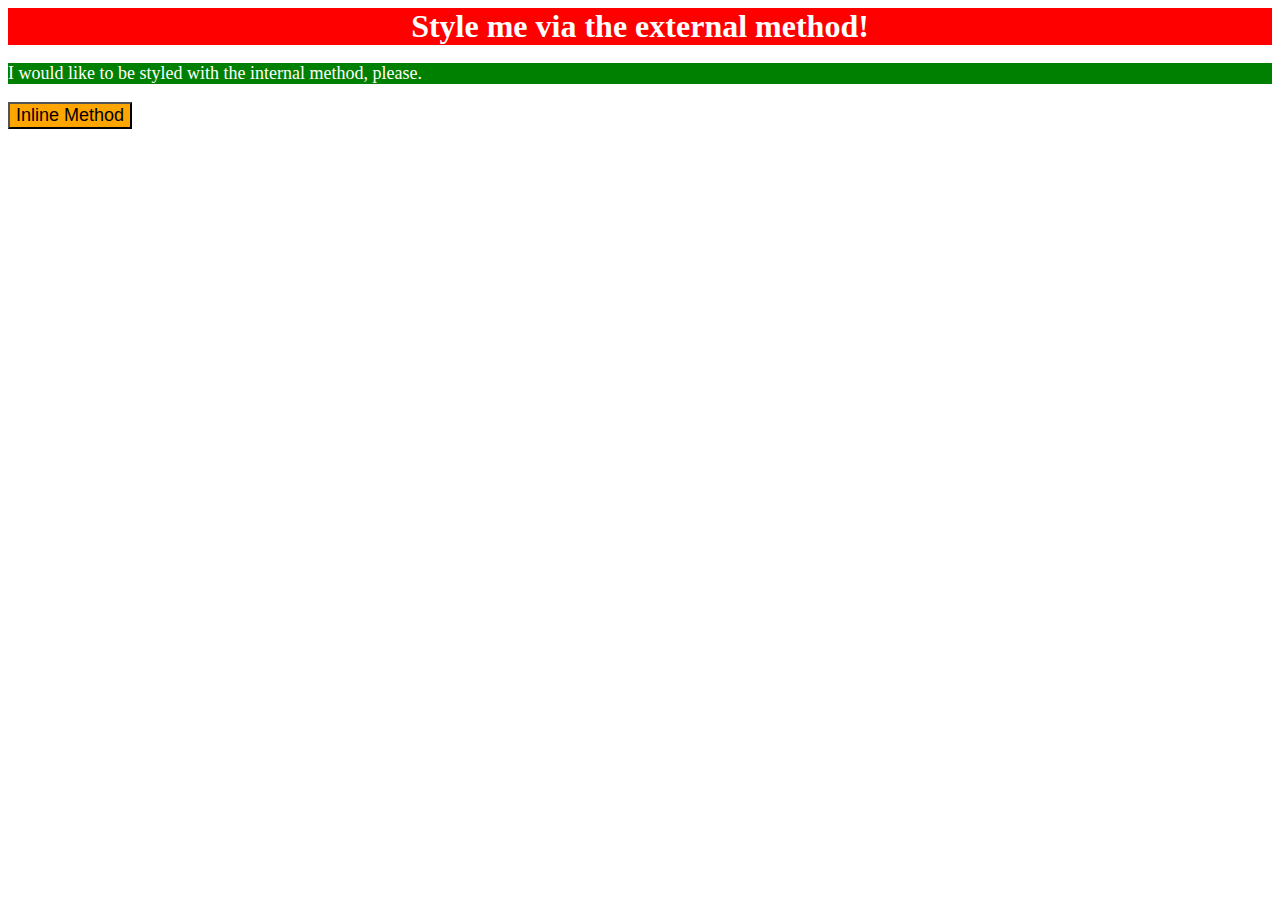
<file: foundations/intro-to-css/01-css-methods/index.html>
<!DOCTYPE html>
<html lang="en">
  <head>
    <meta charset="UTF-8" />
    <meta http-equiv="X-UA-Compatible" content="IE=edge" />
    <meta name="viewport" content="width=device-width, initial-scale=1.0" />
    <link rel="stylesheet" href="styles.css" />
    <title>Methods for Adding CSS</title>
    <style>
      p {
        background-color: green;
        color: white;
        font-size: 18px;
      }
    </style>
  </head>
  <body>
    <div>Style me via the external method!</div>
    <p>I would like to be styled with the internal method, please.</p>
    <button style="background-color: orange; font-size: 18px">
      Inline Method
    </button>
  </body>
</html>
</file>
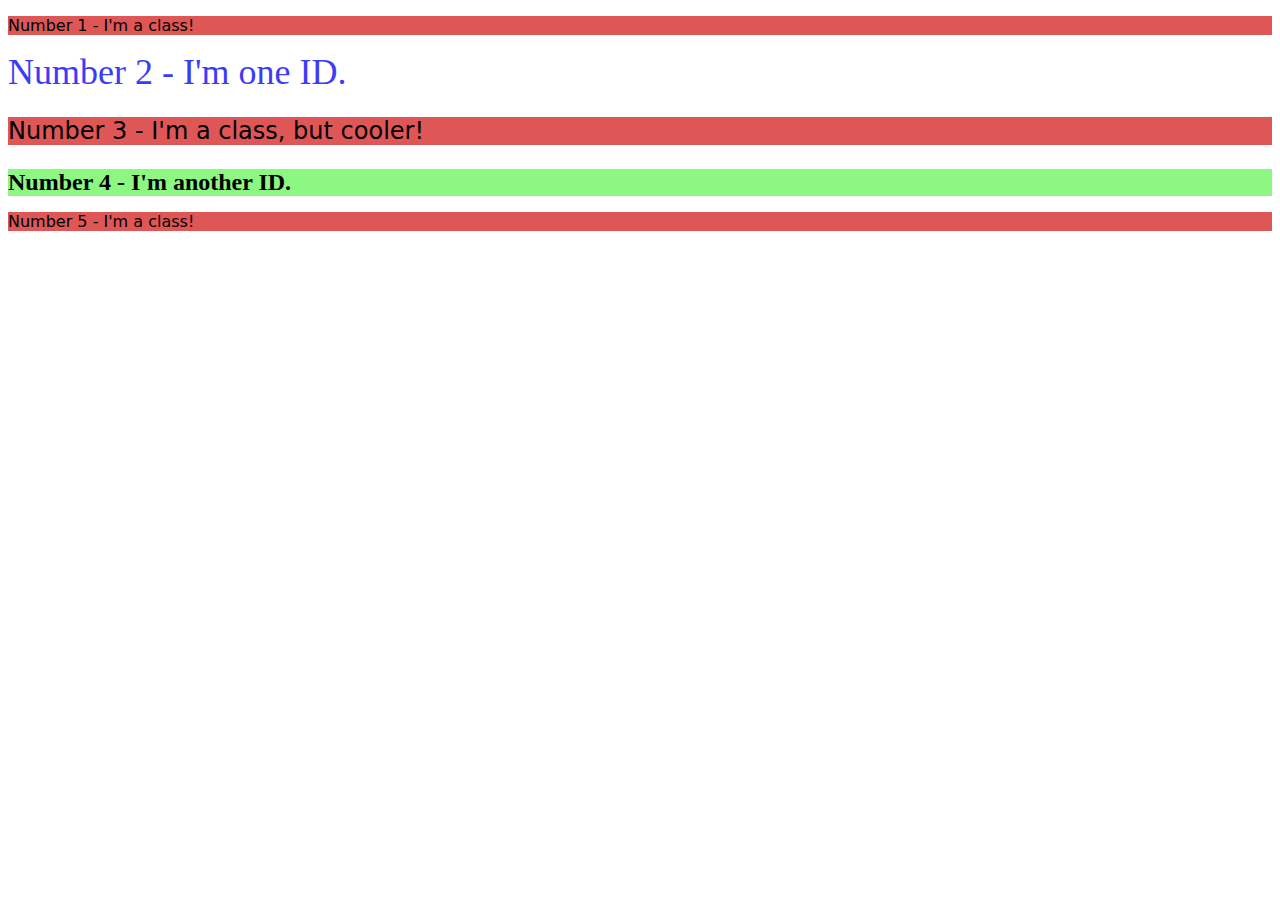
<file: foundations/intro-to-css/02-class-id-selectors/index.html>
<!DOCTYPE html>
<html lang="en">
  <head>
    <meta charset="UTF-8" />
    <meta http-equiv="X-UA-Compatible" content="IE=edge" />
    <meta name="viewport" content="width=device-width, initial-scale=1.0" />
    <title>Class and ID Selectors</title>
    <link rel="stylesheet" href="style.css" />
  </head>
  <body>
    <p class="odd">Number 1 - I'm a class!</p>
    <div id="one">Number 2 - I'm one ID.</div>
    <p class="odd added">Number 3 - I'm a class, but cooler!</p>
    <div id="two" class="added">Number 4 - I'm another ID.</div>
    <p class="odd">Number 5 - I'm a class!</p>
  </body>
</html>
</file>
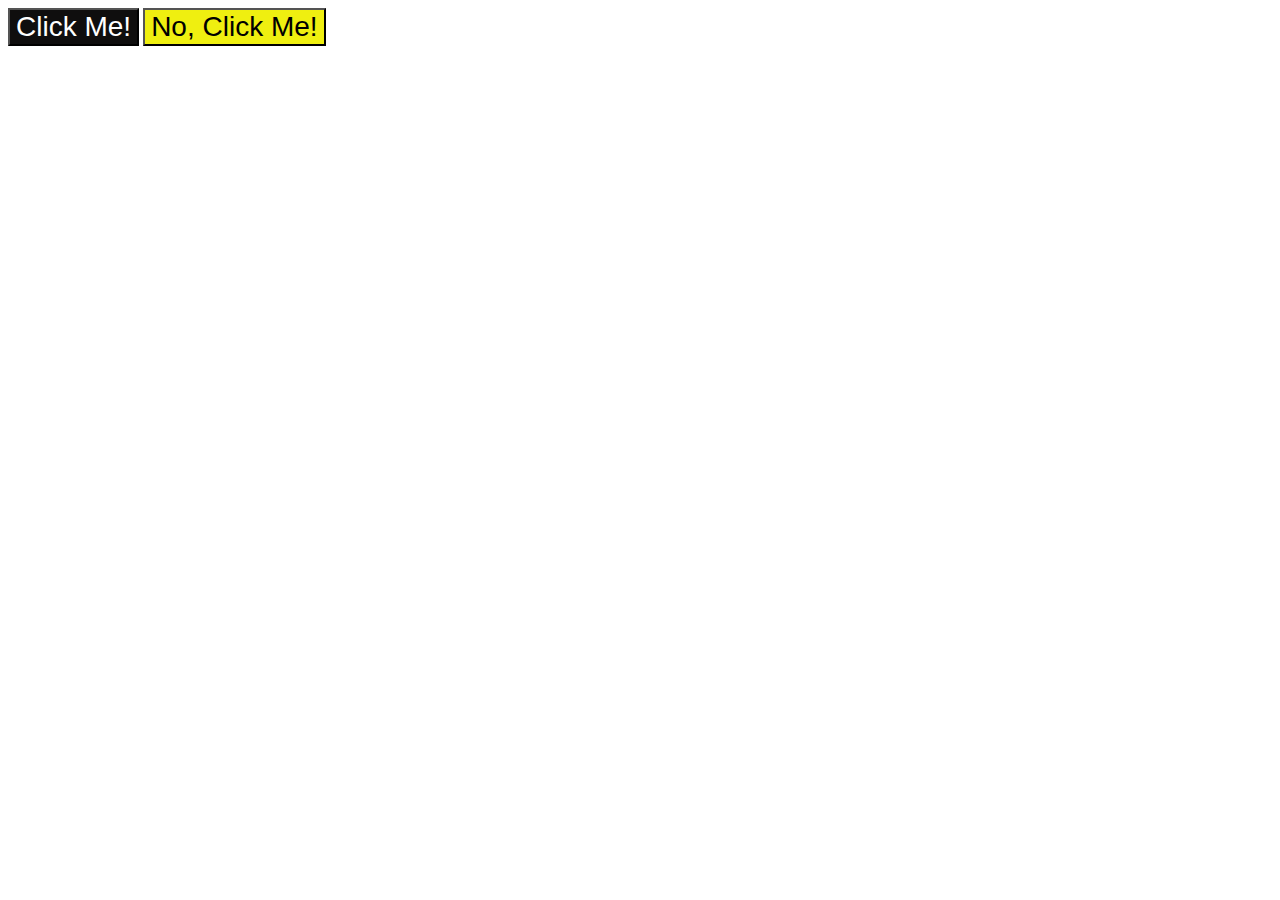
<file: foundations/intro-to-css/03-grouping-selectors/index.html>
<!DOCTYPE html>
<html lang="en">
  <head>
    <meta charset="UTF-8" />
    <meta http-equiv="X-UA-Compatible" content="IE=edge" />
    <meta name="viewport" content="width=device-width, initial-scale=1.0" />
    <title>Grouping Selectors</title>
    <link rel="stylesheet" href="style.css" />
  </head>
  <body>
    <button class="blackbtn">Click Me!</button>
    <button class="yellowbtn">No, Click Me!</button>
  </body>
</html>
</file>
<file: foundations/intro-to-css/01-css-methods/styles.css>
div {
  background-color: red;
  color: white;
  text-align: center;
  font-size: 32px;
  font-weight: bold;
}
</file>
<file: foundations/intro-to-css/02-class-id-selectors/style.css>
.odd {
  background-color: rgb(223, 86, 86);
  font-family: Verdana, "DejaVu Sans", sans-serif;
}

#one {
  color: rgb(60, 60, 247);
  font-size: 36px;
}

#two {
  background-color: #8cf881;
  font-weight: bold;
}

.added {
  font-size: 24px;
}
</file>
<file: foundations/intro-to-css/03-grouping-selectors/style.css>
.blackbtn,
.yellowbtn {
  font-size: 28px;
  font-family: Helvetica, "Times New Roman", sans-serif;
}

.blackbtn {
  background-color: rgb(15, 14, 14);
  color: #ffffff;
}

.yellowbtn {
  background-color: rgb(239, 239, 16);
}
</file>
